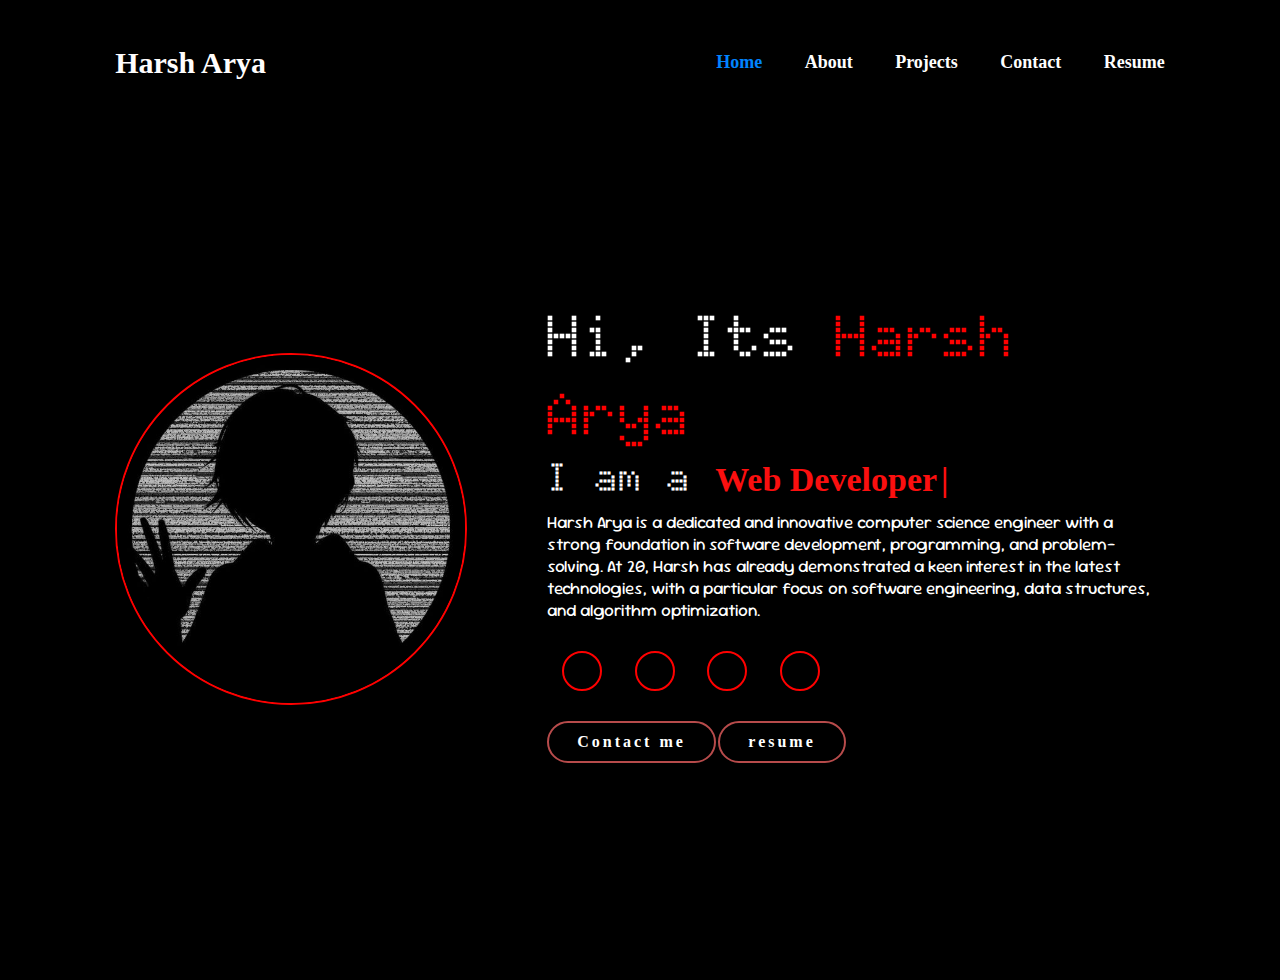
<file: index.html>
<!DOCTYPE html>
<html lang="en">
    <head>
        <meta charset="UTF-8">
        <link rel="stylesheet"
            href="https://cdnjs.cloudflare.com/ajax/libs/font-awesome/6.5.2/css/all.min.css"
            integrity="sha512-SnH5WK+bZxgPHs44uWIX+LLJAJ9/2PkPKZ5QiAj6Ta86w+fsb2TkcmfRyVX3pBnMFcV7oQPJkl9QevSCWr3W6A=="
            crossorigin="anonymous" referrerpolicy="no-referrer" />
        <meta name="viewport" content="width=device-width, initial-scale=1.0">
        <link rel="stylesheet" href="style-1.css">
        <title>portfolio-Harsh Arya</title>
        <link rel="preconnect" href="https://fonts.googleapis.com">
        <link rel="preconnect" href="https://fonts.gstatic.com" crossorigin>
        <link
            href="https://fonts.googleapis.com/css2?family=Doto:wght@100..900&family=Faculty+Glyphic&family=Oswald:wght@200..700&family=Sour+Gummy:ital,wght@0,100..900;1,100..900&display=swap"
            rel="stylesheet">
    </head>
    <body>
        <header>
            <a href="#" class="logo">Harsh Arya</a>
            <nav>
                <a href="index.html" class="active">Home</a>
                <a href="page-2.html">About</a>
                <a href="page-1.html" >Projects</a>
                <a href="page-3.html">Contact</a>
                <a href="resume.html" >Resume</a>
            </nav>
        </header>
        <section class="home">
            <div class="image">
                <img src="back,.jpg" alt="main image" class="main-image">
            </div>
            <div class="home-content">
                <h1 style="font-family: doto;">Hi, Its <span
                        style="font-family: doto;">Harsh Arya</span></h1>
                <h3 style="font-family: doto">I am a <span
                        class="typing-text"></span></h3>
                <p style="font-family: sour gummy;">Harsh Arya is a dedicated
                    and innovative computer science
                    engineer with a strong foundation in software development,
                    programming, and problem-solving. At 20, Harsh has already
                    demonstrated a keen interest in the latest technologies,
                    with a particular focus on software engineering, data
                    structures, and algorithm optimization.</p>
                <div class="social-icons">
                    <a href="#"><i class="fa-brands fa-linkedin"></i></a>
                    <a href="#"><i class="fa-brands fa-github"></i></a>
                    <a href="#"><i class="fa-brands fa-x-twitter"></i></a>
                    <a href="#"><i class="fa-brands fa-instagram"></i></a>
                </div>
                <div href="page-3.html" class="btn">Contact me</div>
                <div href="resume.html" class="btn">resume</div>
            </div>
        </section>
    </body>
</html>
</file>
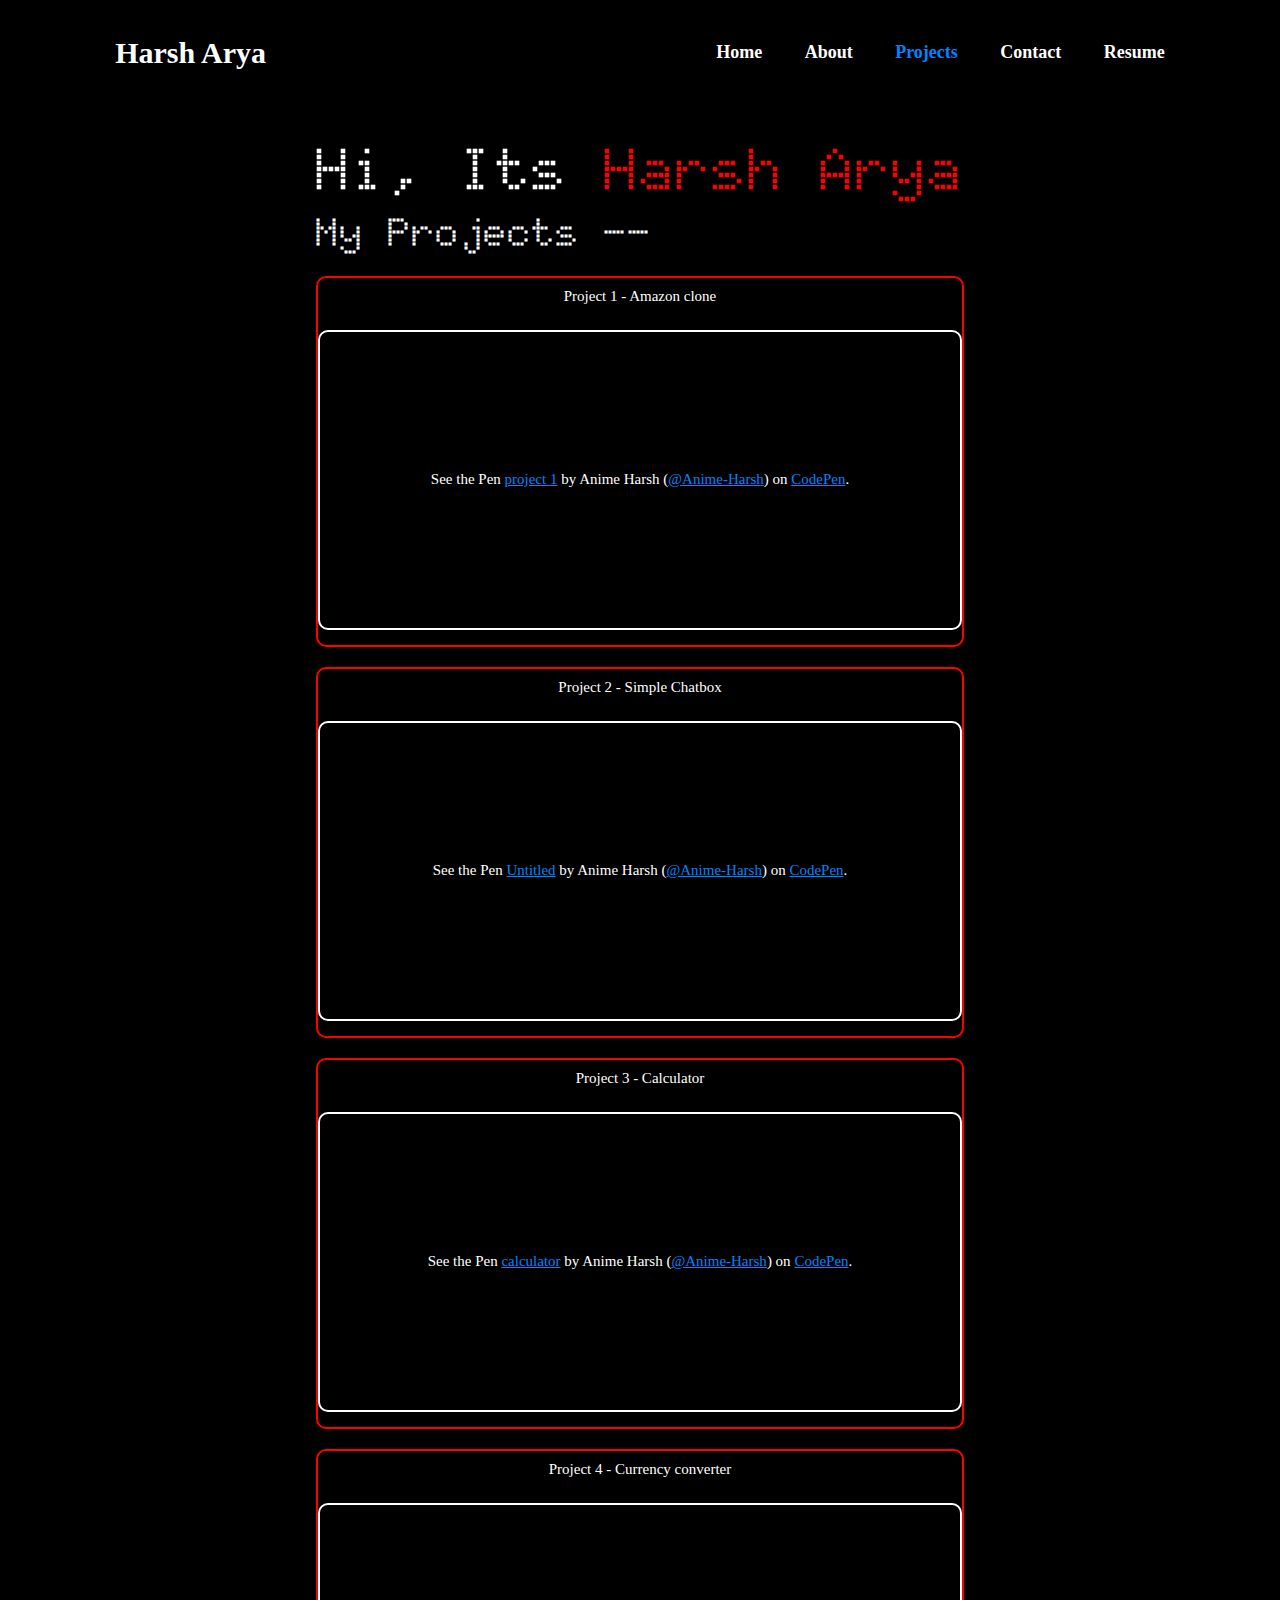
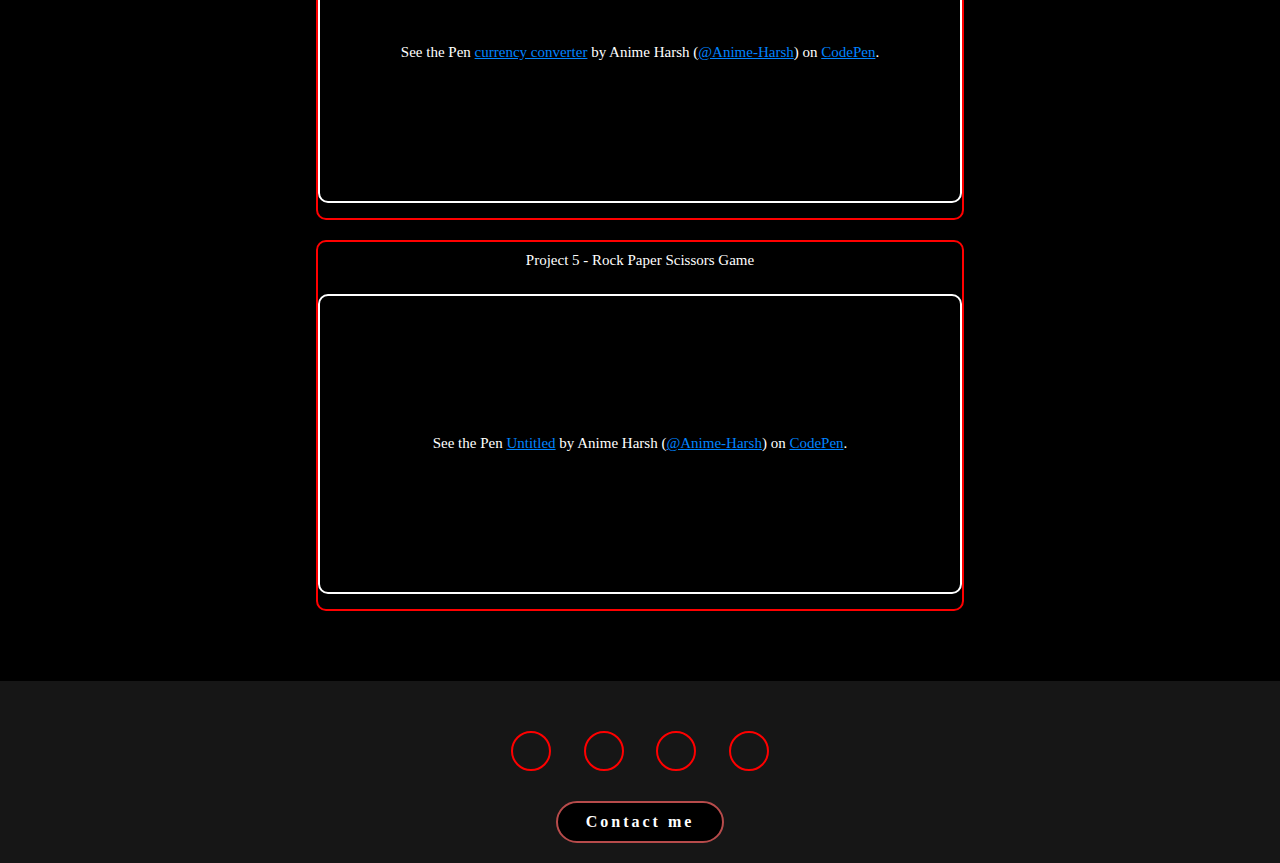
<file: page-1.html>
<!DOCTYPE html>
<html lang="en">
    <head>
        <meta charset="UTF-8">
        <link rel="stylesheet"
            href="https://cdnjs.cloudflare.com/ajax/libs/font-awesome/6.5.2/css/all.min.css"
            integrity="sha512-SnH5WK+bZxgPHs44uWIX+LLJAJ9/2PkPKZ5QiAj6Ta86w+fsb2TkcmfRyVX3pBnMFcV7oQPJkl9QevSCWr3W6A=="
            crossorigin="anonymous" referrerpolicy="no-referrer" />
        <meta name="viewport" content="width=device-width, initial-scale=1.0">
        <link rel="stylesheet" href="page1.css">
        <title>portfolio-Harsh Arya</title>
        <link rel="preconnect" href="https://fonts.googleapis.com">
        <link rel="preconnect" href="https://fonts.gstatic.com" crossorigin>
        <link
            href="https://fonts.googleapis.com/css2?family=Doto:wght@100..900&family=Faculty+Glyphic&family=Oswald:wght@200..700&family=Sour+Gummy:ital,wght@0,100..900;1,100..900&display=swap"
            rel="stylesheet">
    </head>
    <body>
        <header>
            <a href="#" class="logo">Harsh Arya</a>
            <nav>
                <a href="index.html" >Home</a>
                <a href="page-2.html">About</a>
                <a href="page-1.html" class="active">Projects</a>
                <a href="page-3.html" >Contact</a>
                <a href="resume.html" >Resume</a>
            </nav>
        </header>
        <section class="home">
            <div class="home-content">
                <h1 style="font-family: doto;">Hi, Its <span style="font-family: doto; color: red;">Harsh Arya</span></h1>
                <h3 style="font-family: doto">My Projects -- </h3>
                <div class="codepen">
                    <p>Project 1 - Amazon clone</p>
                    <p class="codepen" data-height="300" data-theme-id="dark"
                        data-default-tab="html,result" data-slug-hash="qBegZPp"
                        data-pen-title="project 1" data-user="Anime-Harsh"
                        style="height: 300px; box-sizing: border-box; display: flex; align-items: center; justify-content: center; border: 2px solid; margin: 1em 0; padding: 1em;">
                        <span>See the Pen <a
                                href="https://codepen.io/Anime-Harsh/pen/qBegZPp">
                                project 1</a> by Anime Harsh (<a
                                href="https://codepen.io/Anime-Harsh">@Anime-Harsh</a>)
                            on <a href="https://codepen.io">CodePen</a>.</span>
                    </p>
                    <script async
                        src="https://cpwebassets.codepen.io/assets/embed/ei.js"></script>
                </div>

                <div class="codepen">
                    <p>Project 2 - Simple Chatbox</p>
                    <p class="codepen" data-height="300" data-theme-id="dark"
                        data-default-tab="html,result" data-slug-hash="yLWpYbw"
                        data-pen-title="Untitled" data-user="Anime-Harsh"
                        style="height: 300px; box-sizing: border-box; display: flex; align-items: center; justify-content: center; border: 2px solid; margin: 1em 0; padding: 1em;">
                        <span>See the Pen <a
                                href="https://codepen.io/Anime-Harsh/pen/yLWpYbw">
                                Untitled</a> by Anime Harsh (<a
                                href="https://codepen.io/Anime-Harsh">@Anime-Harsh</a>)
                            on <a href="https://codepen.io">CodePen</a>.</span>
                    </p>
                    <script async
                        src="https://cpwebassets.codepen.io/assets/embed/ei.js"></script>
                </div>

                <div class="codepen">
                    <p>Project 3 - Calculator</p>
                    <p class="codepen" data-height="300" data-theme-id="dark"
                        data-default-tab="html,result" data-slug-hash="QWeYENG"
                        data-pen-title="calculator" data-user="Anime-Harsh"
                        style="height: 300px; box-sizing: border-box; display: flex; align-items: center; justify-content: center; border: 2px solid; margin: 1em 0; padding: 1em;">
                        <span>See the Pen <a
                                href="https://codepen.io/Anime-Harsh/pen/QWeYENG">
                                calculator</a> by Anime Harsh (<a
                                href="https://codepen.io/Anime-Harsh">@Anime-Harsh</a>)
                            on <a href="https://codepen.io">CodePen</a>.</span>
                    </p>
                    <script async
                        src="https://cpwebassets.codepen.io/assets/embed/ei.js"></script>
                </div>

                <div class="codepen">
                    <p>Project 4 - Currency converter</p>
                    <p class="codepen" data-height="300" data-theme-id="dark"
                        data-default-tab="html,result" data-slug-hash="VwogjWJ"
                        data-pen-title="currency converter" data-preview="true"
                        data-user="Anime-Harsh"
                        style="height: 300px; box-sizing: border-box; display: flex; align-items: center; justify-content: center; border: 2px solid; margin: 1em 0; padding: 1em;">
                        <span>See the Pen <a
                                href="https://codepen.io/Anime-Harsh/pen/VwogjWJ">
                                currency converter</a> by Anime Harsh (<a
                                href="https://codepen.io/Anime-Harsh">@Anime-Harsh</a>)
                            on <a href="https://codepen.io">CodePen</a>.</span>
                    </p>
                    <script async
                        src="https://cpwebassets.codepen.io/assets/embed/ei.js"></script>
                </div>
                <div class="codepen">
                    <p>Project 5 - Rock Paper Scissors Game</p>
                    <p class="codepen" data-height="300" data-theme-id="dark"
                        data-default-tab="html,result" data-slug-hash="XWvOKwO"
                        data-pen-title="Untitled" data-preview="true"
                        data-user="Anime-Harsh"
                        style="height: 300px; box-sizing: border-box; display: flex; align-items: center; justify-content: center; border: 2px solid; margin: 1em 0; padding: 1em;">
                        <span>See the Pen <a
                                href="https://codepen.io/Anime-Harsh/pen/XWvOKwO">
                                Untitled</a> by Anime Harsh (<a
                                href="https://codepen.io/Anime-Harsh">@Anime-Harsh</a>)
                            on <a href="https://codepen.io">CodePen</a>.</span>
                    </p>
                    <script async
                        src="https://cpwebassets.codepen.io/assets/embed/ei.js"></script>
                </div>
            </section>
            <footer>

                <div class="social-icons">
                    <a href="#"><i class="fa-brands fa-linkedin"></i></a>
                    <a href="#"><i class="fa-brands fa-github"></i></a>
                    <a href="#"><i class="fa-brands fa-x-twitter"></i></a>
                    <a href="#"><i class="fa-brands fa-instagram"></i></a>
                </div>
                <div href="#" class="btn">Contact me</div>
            </div>
        </footer>
    </body>
</html>
</file>
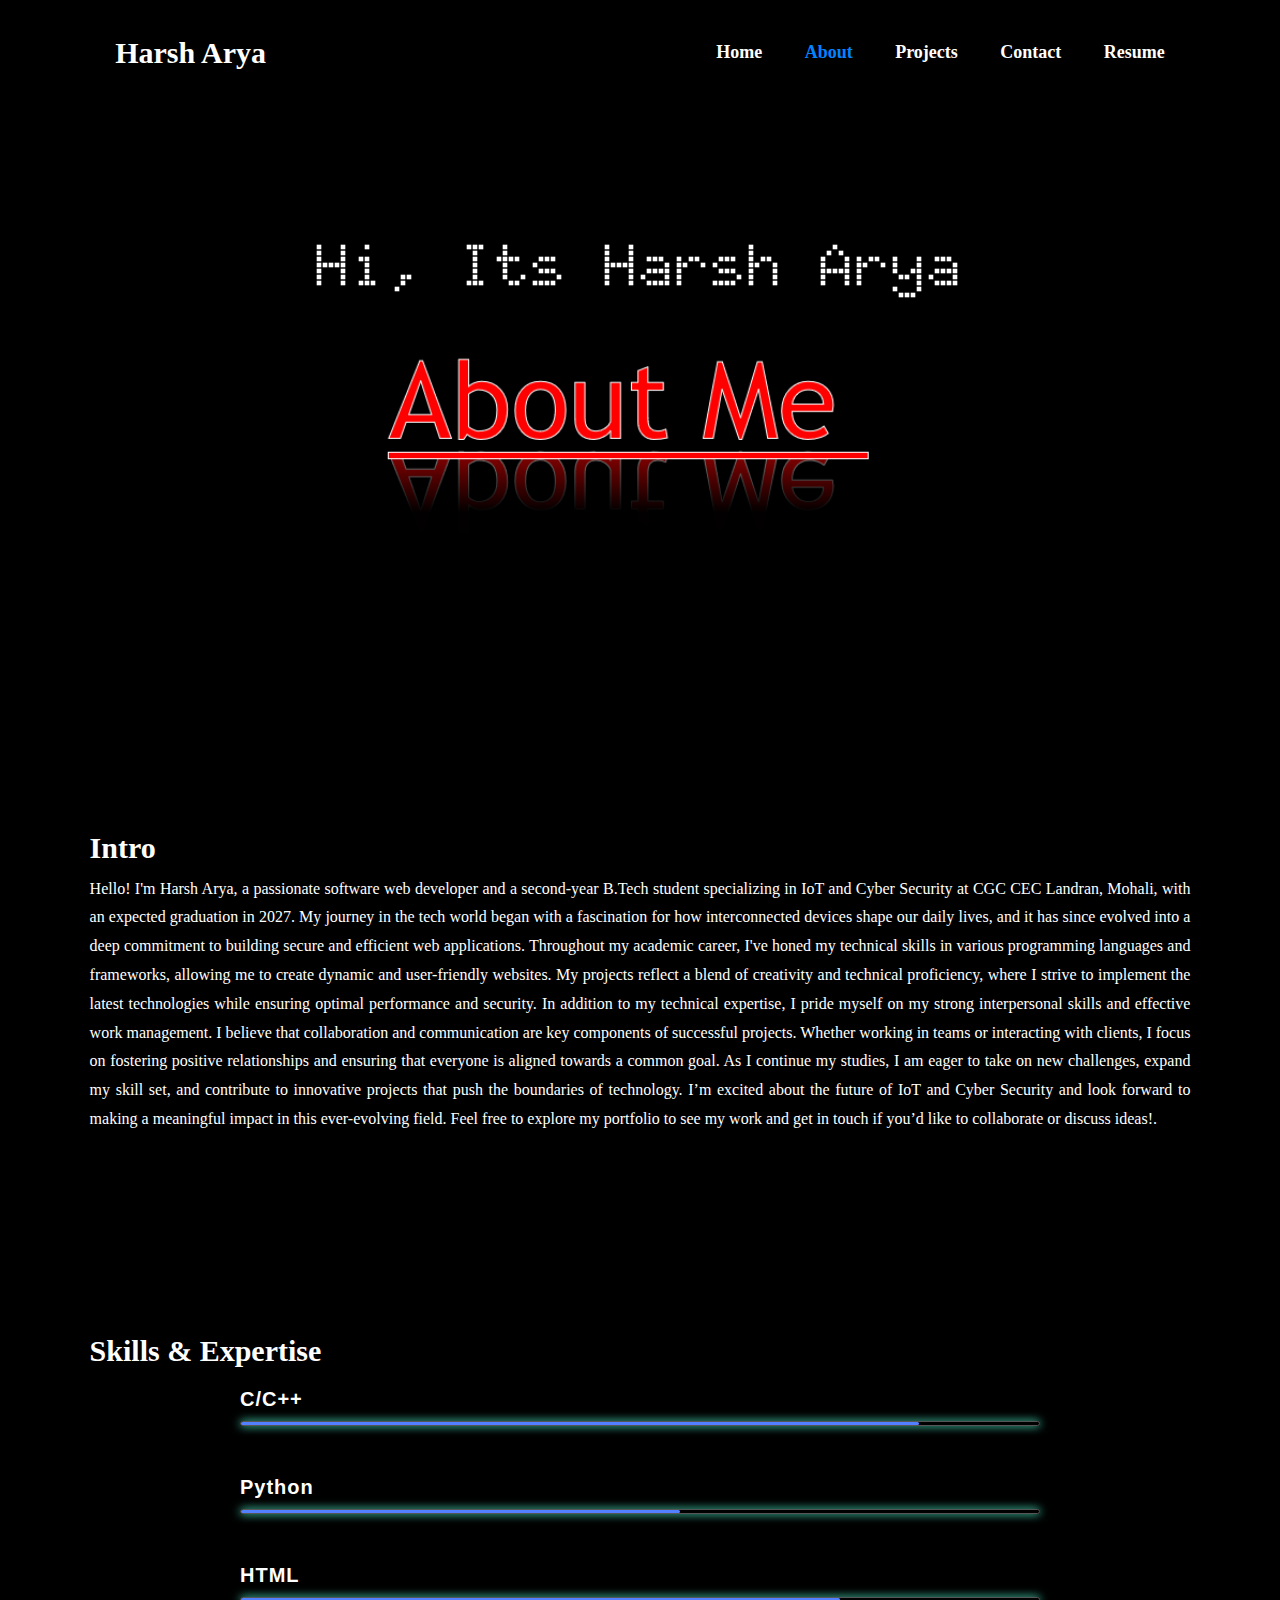
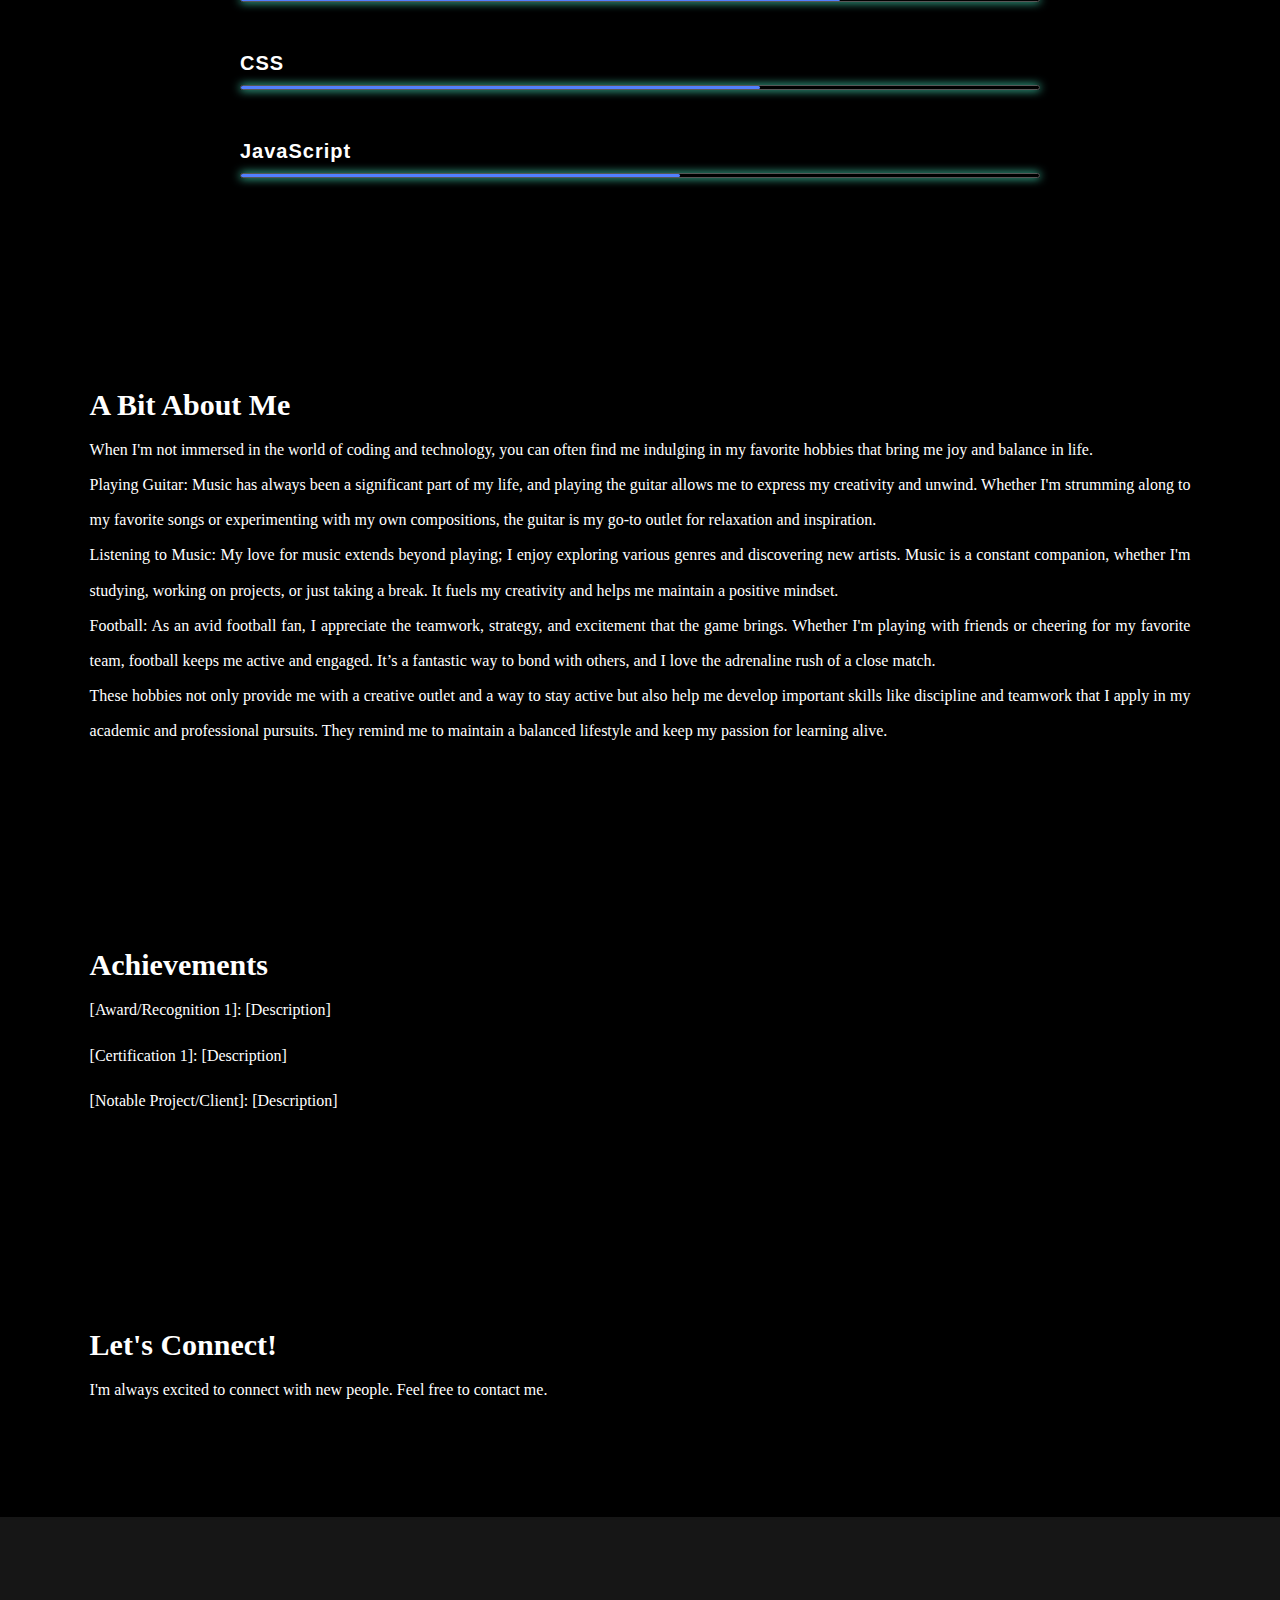
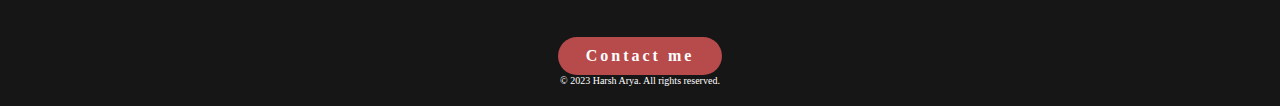
<file: page-2.html>
<!DOCTYPE html>
<html lang="en">
    <head>
        <meta charset="UTF-8">
        <link rel="stylesheet"
            href="https://cdnjs.cloudflare.com/ajax/libs/font-awesome/6.5.2/css/all.min.css"
            integrity="sha512-SnH5WK+bZxgPHs44uWIX+LLJAJ9/2PkPKZ5QiAj6Ta86w+fsb2TkcmfRyVX3pBnMFcV7oQPJkl9QevSCWr3W6A=="
            crossorigin="anonymous" referrerpolicy="no-referrer" />
        <meta name="viewport" content="width=device-width, initial-scale=1.0">
        <link rel="stylesheet" href="page-2.css">
        <title>portfolio-Harsh Arya</title>
        <link rel="preconnect" href="https://fonts.googleapis.com">
        <link rel="preconnect" href="https://fonts.gstatic.com" crossorigin>
        <link
            href="https://fonts.googleapis.com/css2?family=Doto:wght@100..900&family=Faculty+Glyphic&family=Oswald:wght@200..700&family=Sour+Gummy:ital,wght@0,100..900;1,100..900&display=swap"
            rel="stylesheet">
    </head>
    <body>
        <header>
            <a href="#" class="logo">Harsh Arya</a>
            <nav>
                <a href="index.html">Home</a>
                <a href="page-2.html" class="active">About</a>
                <a href="page-1.html">Projects</a>
                <a href="page-3.html">Contact</a>
                <a href="resume.html">Resume</a>
            </nav>
        </header>
        <section class="home">
            <div class="home-content">
                <h1 style="font-family: doto;">Hi, Its <span
                        style="font-family: doto;">Harsh Arya</span></h1>
                <div class="container">
                    <img src="about.png" alt="about" style="width:100%;">
                    <div class="centered"></div>
                </div>
            </section>

            <br>
            <section class="intro">
                <h2>Intro</h2>
                <p><span id="profession">Hello! I'm Harsh Arya, a passionate
                        software web developer and a second-year B.Tech student
                        specializing in IoT and Cyber Security at CGC CEC
                        Landran, Mohali, with an expected graduation in 2027. My
                        journey in the tech world began with a fascination for
                        how interconnected devices shape our daily lives, and it
                        has since evolved into a deep commitment to building
                        secure and efficient web applications.

                        Throughout my academic career, I've honed my technical
                        skills in various programming languages and frameworks,
                        allowing me to create dynamic and user-friendly
                        websites. My projects reflect a blend of creativity and
                        technical proficiency, where I strive to implement the
                        latest technologies while ensuring optimal performance
                        and security.

                        In addition to my technical expertise, I pride myself on
                        my strong interpersonal skills and effective work
                        management. I believe that collaboration and
                        communication are key components of successful projects.
                        Whether working in teams or interacting with clients, I
                        focus on fostering positive relationships and ensuring
                        that everyone is aligned towards a common goal.

                        As I continue my studies, I am eager to take on new
                        challenges, expand my skill set, and contribute to
                        innovative projects that push the boundaries of
                        technology. I’m excited about the future of IoT and
                        Cyber Security and look forward to making a meaningful
                        impact in this ever-evolving field.

                        Feel free to explore my portfolio to see my work and get
                        in touch if you’d like to collaborate or discuss
                        ideas!</span>.</p>
            </section>
            <section class="skills1">
                <h3>Skills & Expertise</h3>

                <div class="skills ">
                    <div class="progress-bar-container ">
                        <h2>C/C++</h2>
                        <div class="progress-bar ">
                            <span class="percentage c"></span>
                        </div>
                    </div>

                    <div class="progress-bar-container ">
                        <h2>Python</h2>
                        <div class="progress-bar">
                            <span class="percentage python"></span>
                        </div>
                    </div>

                    <div class="progress-bar-container">
                        <h2>HTML</h2>
                        <div class="progress-bar">
                            <span class="percentage html"></span>
                        </div>
                    </div>

                    <div class="progress-bar-container">
                        <h2>CSS</h2>
                        <div class="progress-bar">
                            <span class="percentage css"></span>
                        </div>
                    </div>

                    <div class="progress-bar-container">
                        <h2>JavaScript</h2>
                        <div class="progress-bar">
                            <span class="percentage javascript"></span>
                        </div>
                    </div>
                </div>
            </section>

            <section class="personal">
                <h3>A Bit About Me</h3>
                <p>
                    When I'm not immersed in the world of coding and technology,
                    you can often find me indulging in my favorite hobbies that
                    bring me joy and balance in life.
                    <p>

                        Playing Guitar: Music has always been a significant part
                        of
                        my life, and playing the guitar allows me to express my
                        creativity and unwind. Whether I'm strumming along to my
                        favorite songs or experimenting with my own
                        compositions,
                        the guitar is my go-to outlet for relaxation and
                        inspiration.
                    </p>
                    <p>

                        Listening to Music: My love for music extends beyond
                        playing; I enjoy exploring various genres and
                        discovering
                        new artists. Music is a constant companion, whether I'm
                        studying, working on projects, or just taking a break.
                        It
                        fuels my creativity and helps me maintain a positive
                        mindset.
                    </p>
                    <p>

                        Football: As an avid football fan, I appreciate the
                        teamwork, strategy, and excitement that the game brings.
                        Whether I'm playing with friends or cheering for my
                        favorite
                        team, football keeps me active and engaged. It’s a
                        fantastic
                        way to bond with others, and I love the adrenaline rush
                        of a
                        close match.
                    </p>
                    <p>
                        These hobbies not only provide me with a creative outlet
                        and
                        a way to stay active but also help me develop important
                        skills like discipline and teamwork that I apply in my
                        academic and professional pursuits. They remind me to
                        maintain a balanced lifestyle and keep my passion for
                        learning alive.</p>
                </section>

                <section class="achievements">
                    <h3>Achievements</h3>
                    <ul>
                        <li>[Award/Recognition 1]: [Description]</li>
                        <li>[Certification 1]: [Description]</li>
                        <li>[Notable Project/Client]: [Description]</li>
                    </ul>
                </section>

                <section class="contact">
                    <h3>Let's Connect!</h3>
                    <p>I'm always excited to connect with new people. Feel free
                        to
                        <a href="mailto:your-email@example.com"
                            style="text-decoration: none; color: white;">contact
                            me</a>.</p>
                    <div id="moreInfo" style="display: none;">
                        <p>Thank you for visiting my portfolio. I look forward
                            to
                            hearing from you!</p>
                    </div>
                </section>

                <footer>

                    <div class="social-icons">
                        <a href="#"><i class="fa-brands fa-linkedin"></i></a>
                        <a href="#"><i class="fa-brands fa-github"></i></a>
                        <a href="#"><i class="fa-brands fa-x-twitter"></i></a>
                        <a href="#"><i class="fa-brands fa-instagram"></i></a>
                    </div>
                    <div href="#" class="btn">Contact me</div>
                    <p>© 2023 Harsh Arya. All rights reserved.</p>
                </div>
            </footer>
        </body>
    </html>
</file>
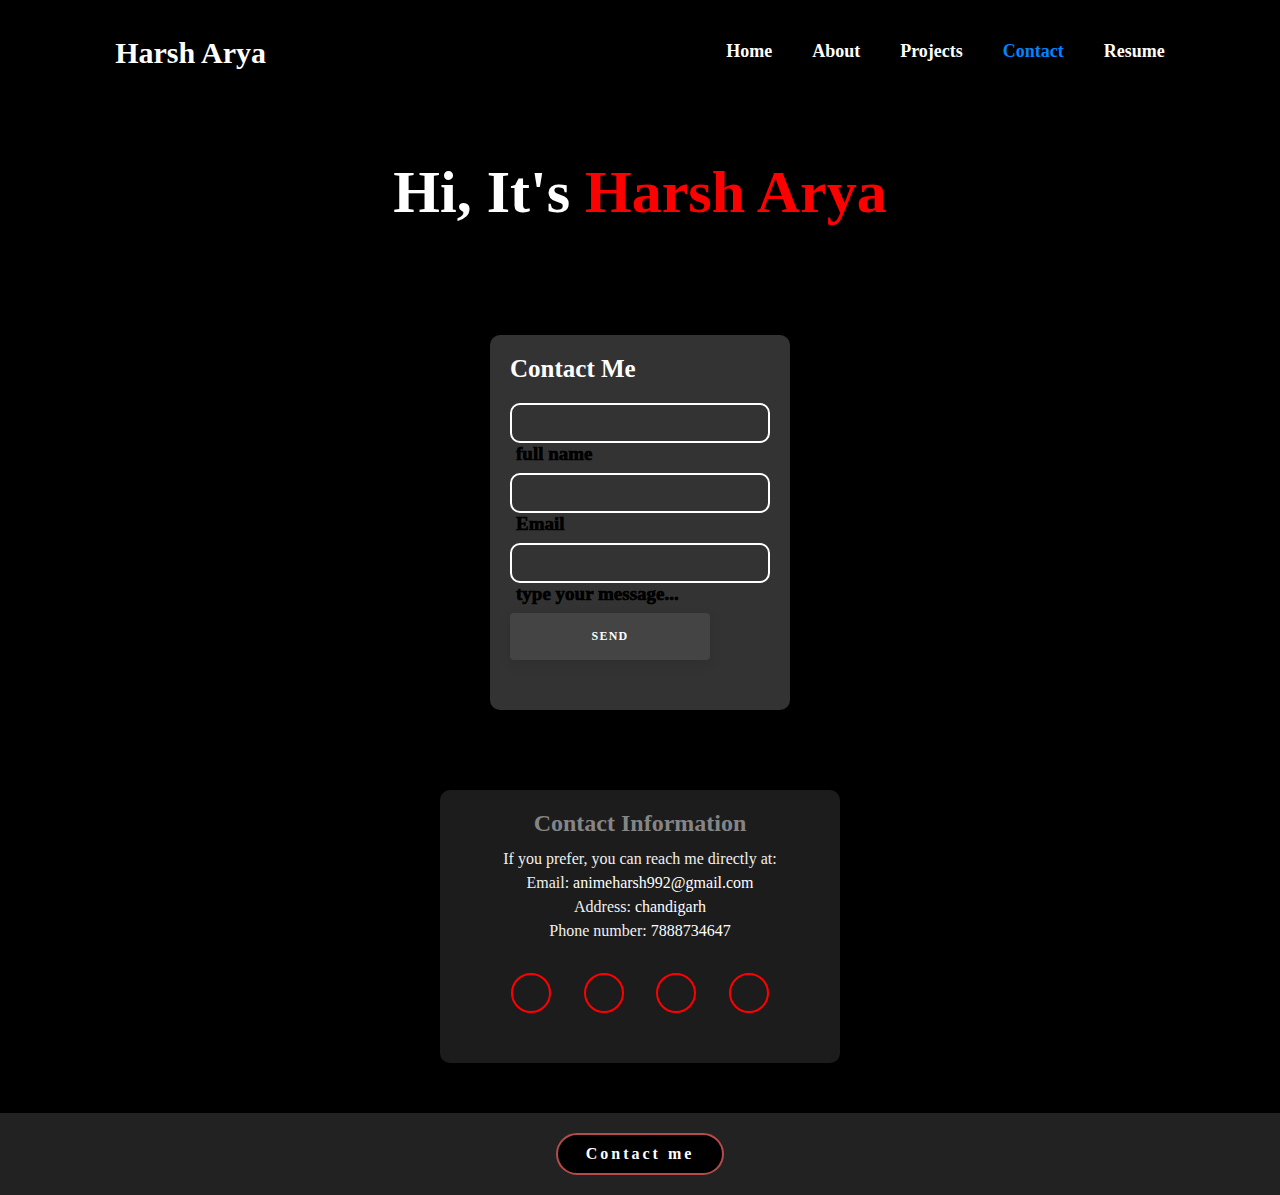
<file: page-3.html>
<!DOCTYPE html>
<html lang="en">
    <head>
        <meta charset="UTF-8">
        <meta name="viewport" content="width=device-width, initial-scale=1.0">
        <link rel="stylesheet"
        href="https://cdnjs.cloudflare.com/ajax/libs/font-awesome/6.5.2/css/all.min.css"
        integrity="sha512-SnH5WK+bZxgPHs44uWIX+LLJAJ9/2PkPKZ5QiAj6Ta86w+fsb2TkcmfRyVX3pBnMFcV7oQPJkl9QevSCWr3W6A=="
        crossorigin="anonymous" referrerpolicy="no-referrer" />
        <title>Contact Me</title>
        <link rel="stylesheet" href="page-3(new).css">
    </head>
    <body>
        <header>
            <a href="#" class="logo">Harsh Arya</a>
            <nav>
                <a href="index.html">Home</a>
                <a href="page-2.html">About</a>
                <a href="page-1.html">Projects</a>
                <a href="page-3.html" class="active">Contact</a>
                <a href="resume.html">Resume</a>
                
            </nav>
        </header>
        <section class="home">
            <div class="home-content">
                <h1 style="font-family: doto;">Hi, It's <span
                        style="font-family: doto; color: red;">Harsh Arya</span></h1>
            </div>
        </section>

        <main>
            <section class="container">
                <div class="contact-form">
                  <form>
                    <h2>Contact Me </h2>
                    <div class="inputbox">
                        <input type="text" name="" required="required">
                        <span>full name</span>
                    </div>
                    <div class="inputbox">
                        <input type="text" name="" required="required">
                        <span>Email</span>
                    </div>
                    <div class="inputbox">
                        <input type="text" name="" required="required">
                        <span>type your message...</span>
                    </div>
                    <div class="inputbox">
                        <div>
                            <button class="btn-233"><i class="animation"></i>Send<i class="animation"></i>
                            </button>
                        </div>
                    </div>
                  </form>
                </div>
            </section>

            <section class="contact-info">
                <h2>Contact Information</h2>
                <p>If you prefer, you can reach me directly at:</p>
                <p>Email: <a href="mailto:animeharsh992@gmail.com">animeharsh992@gmail.com</a></p>
                        <p>Address: <a>chandigarh</a></p>
                        <p>Phone number: <a>7888734647</a></p> 
                        <div class="social-icons">
                            <a href="#"><i class="fa-brands fa-linkedin"></i></a>
                            <a href="#"><i class="fa-brands fa-github"></i></a>
                            <a href="#"><i class="fa-brands fa-x-twitter"></i></a>
                            <a href="#"><i class="fa-brands fa-instagram"></i></a>
                        </div>
            </section>
        </main>
        <footer>
                <a href="#" class="btn">Contact me</a>
             </footer>
        </body>
    </html>
</file>
<file: style-1.css>
*{
    margin: 0;
    padding: 0;
    box-sizing: border-box;
    text-decoration: none;
    border: none;
    outline: none;
    font-family: 'Times New Roman', Times, serif;
}

html{
    font-size: 62.5%;
}

body{
    width: 100%;
    height: 100%;
    overflow-x: hidden ;
    background-color: black;
    color: white;
}
header{
    margin-top: 2vw;
    position: relative;
    top: 10px;
    left: 0;
    width: 100%;
    padding: 1rem 9%;
    background-color: transparent;
    filter: drop-shadow(10px);
    display: flex;
    justify-content: space-between;
    align-items: center;
    z-index: 100;
}

.logo{
    font-size: 3rem;
    color: rgb(255, 253, 253);
    font-weight:800;
    cursor: pointer;
    transition: 0.5s ease;
}

.logo :hover{
    transform: scale(1.1);
    
}

nav a{
    font-size: 1.8rem;
    color: rgb(254, 254, 254);
    margin-left: 4rem;
    font-weight: 700;
    transition: 0.3s ease;
    border-bottom: 3px solid transparent;
}

nav a:hover,
nav a.active{
    color: rgb(0, 132, 255);
    border-bottom: 3px solid rgb(0, 0, 0);
}

@media(max-width:895px){
nav{
    position: absolute;
    display: none;
    top: 0;
    right: 0;
    width: 40%;
    border-left: 3px solid red;
    border-bottom: 3px solid red;
    border-bottom-left-radius: 2rem;
    padding: 1rem solid;
    background-color: #161616;
    border-top: 0.1rem solid rgba(0,0,0,0.1);
}
nav.active{
    display: block;
}
nav a {
    display: block;
    font-size: 2rem;
    margin: 3rem 0;
}
nav a:hover,
nav a.active {
padding: 1rem;
border-bottom: 0.5rem solid red;
border-radius: 0.5rem;
}
}

section{
    min-height: 100vh;
    padding: 5rem 9% 5rem;
}
.home{
    display: flex;
    justify-content: center;
    align-items: center;
    gap: 8rem;
    background-color: #000;
}
.home .home-content h1{
    font-size: 6rem;
    font-weight: 700;
    line-height: 1.3;
}
span{
    color: red;
}
.home-content h3{
    font-size: 4rem;
    margin-bottom: 1rem;
    font-weight: 700;
}
.home-content p{
    font-size: 1.7rem;
}
.main-image{
    height: 22pc; 
    border: 2px solid red;
    border-radius: 50%;
}
.main-image:hover{
    color: black;
    background-color: red;
     transform: scale(1)translateY(-5px);
 
}
.home-img{
    border-radius: 50%;
}
.home-img img{
    position: relative;
    width:32vw;
    border-radius: 50%;
    box-shadow: 0 0 25px solid red;
    cursor: pointer;
    transition: 0.2s linear;
}
.home-img img:hover{
    font-size: 1.8rem;
    font-weight: 500;
}

.social-icons a{
    display:inline-flex;
    justify-content: center;
    align-items: center;
    width: 4rem;
    height: 4rem;
    background-color: transparent;
    border: 0.2rem solid red;
    font-size: 2rem ;
    border-radius: 50%;
    margin: 3rem 1.5rem 3rem ;
    transition: 0.3s ease;
    color: white;
}
.social-icons a:hover{
    color: black;
   background-color: red;
   box-shadow: 0 0 25px #b74b4b;
    transform: scale(1.3)translateY(-5px);
}
.btn{
    display: inline-flex;
    padding: 1rem 2.8rem;
    background-color: black;
    border-radius: 4rem;
    font-size: 1.6rem;
    color: #ffffff;
    letter-spacing: 0.3rem;
    font-weight: 600;
    border: 2px solid #b74b4b;
    transition: 0.3s ease;
    cursor: pointer;
}

.btn:hover{
    transform: scale3d(1.03);
    background-color: #b74b4b;
    color: rgb(7, 5, 5);
    box-shadow: 0 0 25px #b74b4b;
}

.typing-text {
    font-size: 34px;
    font-weight: 600;
    min-width: 280px;
    color: #fb0f0f;
}

.typing-text::after {
    content: "|";
    animation: cursor-blink 0.6s infinite;
    color: #fb0f0f;
    margin-left: 4px;
}


.typing-text::before {
    content: "Web Developer";
    animation: words 6s steps(1) infinite;
}

.typing-text span {
    position: relative;
    color: #fb0f0f;
}

@keyframes cursor-blink {
    0%, 100% { opacity: 1; }
    50% { opacity: 0; }
}

@keyframes words {
    0%, 50% {
        content: "Web Developer";
    }
    50%, 100% {
        content: "software developer";
    }
}
@media(max-width:1000px){
    .home{
        gap: 4rem;
    }
}

@media(max-width:895px){
    .home{
        flex-direction: column;
        margin: 5rem 4rem ;
    }
    .home .home-content h3{
        font-size: 2.5rem;
    }
    .home-content h1{
        font-size: 5rem;
    }
    .home-img img{
        margin-top: 4rem;
        width: 70vw;
    }
}
</file>
<file: page1.css>
:root {
    --primary-color: red;
    --secondary-color: #b74b4b;
    --background-color: black;
    --text-color: white;
    --hover-color: rgb(0, 132, 255);
}

* {
    margin: 0;
    padding: 0;
    box-sizing: border-box;
    text-decoration: none;
    border: none;
    outline: none;
    font-family: 'Times New Roman', Times, serif;
}

html {
    font-size: 62.5%;
}

body {
    width: 100%;
    height: 100%;
    overflow-x: hidden;
    background-color: var(--background-color);
    color: var(--text-color);
}

header {
    margin-top: 2vw;
    padding: 1rem 9%;
    display: flex;
    justify-content: space-between;
    align-items: center;
    z-index: 100;
}

.logo {
    font-size: 3rem;
    font-weight: 800;
    cursor: pointer;
    transition: transform 0.5s ease;
    color: white;
}

.logo:hover {
    transform: scale(1.1);
}

nav a {
    font-size: 1.8rem;
    margin-left: 4rem;
    font-weight: 700;
    transition: color 0.3s ease, border-bottom 0.3s ease;
    color: white;
}

nav a:hover,
nav a.active {
    color: var(--hover-color);
    border-bottom: 3px solid transparent; /* Adjust if needed */
}

@media (max-width: 895px) {
    nav {
        display: none;
        position: absolute;
        top: 0;
        right: 0;
        width: 40%;
        padding: 1rem;
        background-color: #161616;
        border-left: 3px solid red;
        border-bottom: 3px solid red;
        border-bottom-left-radius: 2rem;
    }
    nav.active {
        display: block;
    }
    nav a {
        display: block;
        font-size: 2rem;
        margin: 3rem 0;
    }
}

section {
    min-height: 100vh;
    padding: 5rem 9%;
}

.home {
    display: flex;
    justify-content: center;
    align-items: center;
    gap: 8rem;
    background-color: var(--background-color);
}

.home .home-content h1 {
    font-size: 6rem;
    font-weight: 700;
    line-height: 1.3;
}

.home-content h3 {
    font-size: 4rem;
    margin-bottom : 1rem;
    font-weight : 700;
}

.home-content p {
    font-size: 1.7rem;
}

.social-icons a {
    display: inline-flex;
    justify-content: center;
    align-items: center;
    width: 4rem;
    height: 4rem;
    background-color: transparent;
    border: 0.2rem solid var(--primary-color);
    font-size: 2rem;
    border-radius: 50%;
    margin: 3rem 1.5rem;
    transition: background-color 0.3s ease, transform 0.3s ease;
    color: var(--text-color);
}

.social-icons a:hover {
    color: black;
    background-color: var(--primary-color);
    box-shadow: 0 0 25px #b74b4b;
    transform: scale(1.3) translateY(-5px);
}

.btn {
    display: inline-flex;
    padding: 1rem 2.8rem;
    background-color: black;
    border-radius: 4rem;
    font-size: 1.6rem;
    color: #ffffff;
    letter-spacing: 0.3rem;
    font-weight: 600;
    border: 2px solid var(--secondary-color);
    transition: background-color 0.3s ease, transform 0.3s ease;
    cursor: pointer;
}

.btn:hover {
    transform: scale(1.03);
    background-color: var(--secondary-color);
    color: rgb(7, 5, 5);
    box-shadow: 0 0 25px var(--secondary-color);
}

.typing-text {
    font-size: 34px;
    font-weight: 600;
    min-width: 280px;
    color: #fb0f0f;
}

.typing-text::after {
    content: "|";
    animation: cursor-blink 0.6s infinite;
    color: #fb0f0f;
    margin-left: 4px;
}

.typing-text::before {
    content: "Web Developer";
    animation: words 6s steps(1) infinite;
}
footer {
    background-color: #161616; /* Dark background for the footer */
    color: var(--text-color); /* Text color */
    padding: 2rem 9%; /* Padding for spacing */
    text-align: center; /* Center align text and icons */
    position: relative; /* Position relative for potential absolute children */
}

.codepen {
    width: 100%; /* Ensure it takes the full width of its container */
    max-width: 800px; /* Set a maximum width for larger screens */
    margin: 2rem auto; /* Center the CodePen embeds with space around them */
    border: 2px solid var(--primary-color); /* Use your primary color for the border */
    border-radius: 1rem; /* Rounded corners for a softer look */
    overflow: hidden; /* Ensure no overflow from the container */
    transition: transform 0.3s ease; /* Smooth transition for hover effect */
}

.codepen:hover {
    transform: scale(1.02); /* Slightly scale up on hover for emphasis */
}

.codepen p {
    padding: 1rem; /* Add some padding around the text */
    text-align: center; /* Center the text */
    font-size: 1.5rem; /* Adjust font size for readability */
    color: var(--text-color); /* Use the text color defined in variables */
}

.codepen a {
    color: var(--hover-color); /* Use your hover color for links */
    text-decoration: underline; /* Underline links for better visibility */
}

.codepen a:hover {
    color: var(--secondary-color); /* Change color on hover for links */
}

/* Responsive styles for smaller screens */
@media (max-width: 600px) {
    .codepen {
        max-width: 100%; /* Allow full width on smaller screens */
        margin: 1rem; /* Reduce margin for smaller devices */
    }

    .codepen p {
        font-size: 1.2rem; /* Adjust font size for smaller screens */
    }
}
@keyframes cursor-blink {
    0%, 100% { opacity: 1; }
    50% { opacity: 0; }
}

@keyframes words {
    0%, 50% {
        content: "Web Developer";
    }
    50%, 100% {
        content: "Software Developer";
    }
}

@media (max-width: 1000px) {
    .home {
        gap: 4rem;
    }
}

@media (max-width: 895px) {
    .home {
        flex-direction: column;
        margin: 5rem 4rem;
    }
    .home .home-content h3 {
        font-size: 2.5rem;
    }
    .home-content h1 {
        font-size: 5rem;
    }
    .home-img img {
        margin-top: 4rem;
        width: 70vw;
    }
}
</file>
<file: page-2.css>
* {
    margin: 0;
    padding: 0;
    box-sizing: border-box;
    text-decoration: none;
    border: none;
    outline: none;
    font-family: 'Times New Roman', Times, serif;
   
}

html {
    font-size: 62.5%;
}

body {
    width: 100%;
    height: 100%;
    overflow-x: hidden;
    background-color:black;
    color:white;
    
}

header {
    margin-top: 2vw;
    padding: 1rem 9%;
    display: flex;
    justify-content: space-between;
    align-items: center;
    z-index: 100;
}

.logo {
    font-size: 3rem;
    font-weight: 800;
    cursor: pointer;
    transition: transform 0.5s ease;
    color: white;
}

.logo:hover {
    transform: scale(1.1);
}

nav a {
    font-size: 1.8rem;
    margin-left: 4rem;
    font-weight: 700;
    transition: color 0.3s ease, border-bottom 0.3s ease;
    color: white;
}

nav a:hover,
nav a.active {
    color: var(--hover-color);
    border-bottom: 3px solid transparent; /* Adjust if needed */
    color: rgb(0, 132, 255)     ;
}

@media (max-width: 895px) {
    nav {
        display: none;
        position: absolute;
        top: 0;
        right: 0;
        width: 40%;
        padding: 1rem;
        background-color: #161616;
        border-left: 3px solid red;
        border-bottom: 3px solid red;
        border-bottom-left-radius: 2rem;
    }
    nav.active {
        display: block;
    }
    nav a {
        display: block;
        font-size: 2rem;
        margin: 3rem 0;
    }
}

section.home{
    min-height: 70vh;
    padding: 5rem 9%;
}

.home {
    display: flex;
    justify-content: center;
    align-items: center;
    gap: 8rem;
    background-color: var(--background-color);
}

.home .home-content h1 {
    font-size: 6rem;
    font-weight: 700;
    line-height: 1.3;
}

.home-content p {
    font-size: 1.7rem;
}

.social-icons a {
    display: inline-flex;
    justify-content: center;
    align-items: center;
    width: 4rem;
    height: 4rem;
    background-color: transparent;
    border: 0.2rem solid var(--primary-color);
    font-size: 2rem;
    border-radius: 50%;
    margin: 3rem 1.5rem;
    transition: background-color 0.3s ease, transform 0.3s ease;
    color: red;
}

.social-icons a:hover {
    color: black;
    background-color: var(--primary-color);
    box-shadow: 0 0 25px #b74b4b;
    transform: scale(1.3) translateY(-5px);
    background-color: red;
}

.btn {
    display: inline-flex;
    padding: 1rem 2.8rem;
    background-color: black;
    border-radius: 4rem;
    font-size: 1.6rem;
    color: #ffffff;
    letter-spacing: 0.3rem;
    font-weight: 600;
    border: 2px solid var(--secondary-color);
    transition: background-color 0.3s ease, transform 0.3s ease;
    cursor: pointer;
    background-color: #b74b4b;
}

.btn:hover {
    transform: scale(1.03);
    background-color: var(--secondary-color);
    color: rgb(7, 5, 5);
    background-color: red;
    box-shadow: 0 0 25px var(--secondary-color);
}


/* Styles for additional sections */
.intro,  .skills1, .personal, .achievements, .contact {
    background-color: var(--background-color);
    color: var(--text-color);
    padding: 9rem 7%;
    border-radius: 1rem;
    margin: 2rem 0;
}

.intro h2, .skills1 h3, .personal h3, .achievements h3, .contact h3 {
    font-size: 3rem;
    margin-bottom: 1rem;
}

.intro p
{
    font-size: 1.6rem;
    text-align: justify;
    line-height: 1.8;  
} 
.personal{
    display: flex;
    flex-direction: column;
    text-align: justify;
}
.skills1 ul, .personal p, .achievements ul, .contact p {
    font-size: 1.6rem;
    line-height: 2.2;
}

.skills ul, .achievements ul {
    list-style-type: none;
    padding-left: 0;
}

.skills li, .achievements li {
    margin: 1rem 0;
}

.contact button {
    margin-top: 2rem;
}
.skills{
    padding: 10px;
    display: flex;
    flex-direction: column;
    align-items: center
  
  }
  /* Stylingthe last h2 tag by giving margin bottom */
  .progress-bar-container:not(:last-child) {
    margin-bottom: 50px;
  }
  
  /* Styling the h2 tag by giving color, 
        letter spacing, font-size etc.*/
  .progress-bar-container h2 {
    font-family: Arial, Helvetica, sans-serif;
    color: white;
    letter-spacing: 1px;
    font-size: 20px;

  }
  
  /* Styling the border and box
        effect of the progress bar*/
  .progress-bar {
    width: 800px;
    height: 5px;
    margin-top: 10px;
    border: 1px solid #565656;
    border-radius: 5px;
    box-shadow: 0 0 10px rgb(80, 255, 211);
  }
  
  /* Stylingthe background color of each 
        animation and border radius */
  .percentage {
    display: block;
    height: 100%;
    background-color: rgb(82, 128, 254);
    border-radius: 5px;
    animation: progress 1500ms ease-in 1;
  }
  
  /* Assigning width of each languages*/
  .c {
    width: 85%;
  }
  
  .python {
    width: 55%;
  }
  
  .html {
    width: 75%;
  }
  
  .css {
    width: 65%;
  }
  
  .javascript {
    width: 55%;
  }
  
  /* Animating the progress bar by 
        initially starting from 0*/
  @keyframes progress {
    from {
      width: 0;
    }
  }
  
footer {
    background-color: #161616; /* Dark background for the footer */
    color: var(--text-color); /* Text color */
    padding: 2rem 9%; /* Padding for spacing */
    text-align: center; /* Center align text and icons */
    position: relative; /* Position relative for potential absolute children */
}
@keyframes cursor-blink {
    0%, 100% { opacity: 1; }
    50% { opacity: 0; }
}

@keyframes words {
    0%, 50% {
        content: "Web Developer";
    }
    50%, 100% {
        content: "Software Developer";
    }
}

@media (max-width: 1000px) {
    .home {
        gap: 4rem;
    }
}

@media (max-width: 895px) {
    .home {
        flex-direction: column;
        margin: 5rem 4rem;
    }
    .home .home-content h3 {
        font-size: 2.5rem;
    }
    .home-content h1 {
        font-size: 5rem;
    }
    .home-img img {
        margin-top: 4rem;
        width: 70vw;
    }
}
</file>
<file: page-3(new).css>
:root {
    --primary-color: red;
    --secondary-color: #b74b4b;
    --background-color: black;
    --text-color: white;
    
}

* {
    margin: 0;
    padding: 0;
    box-sizing: border-box;
    text-decoration: none;
    border: none;
    outline: none;
    font-family: 'Times New Roman', Times, serif;
}

html {
    font-size: 62.5%;
}

body {
    width: 100%;
    height: 100%;
    overflow-x: hidden;
    background-color: black;
    color: white;
}

header {
    margin-top: 2vw;
    padding: 1rem 9%;
    display: flex;
    justify-content: space-between;
    align-items: center;
    z-index: 100;
}

.logo {
    font-size: 3rem;
    font-weight: 800;
    cursor: pointer;
    transition: transform 0.5s ease;
    color: white;
}

.logo:hover {
    transform: scale(1.1);
}

nav {
    display: flex; /* Ensure nav is displayed by default */
}

nav a {
    font-size: 1.8rem;
    margin-left: 4rem;
    font-weight: 700;
    transition: color 0.3s ease, border-bottom 0.3s ease;
    color: white;
}

nav a:hover,
nav a.active {
    color: rgb(0, 132, 255) ;
    border-bottom: 3px solid transparent;
}

@media (max-width: 895px) {
    nav {
        display: none; /* Hide nav by default */
        position: absolute;
        top: 0;
        right: 0;
        width: 40%;
        padding: 1rem;
        background-color: var(--background-color);
        border-left: 3px solid red;
        border-bottom: 3px solid red;
        border-bottom-left-radius: 2rem;
    }
    nav.active {
        display: block; /* Show nav when active */
    }
    nav a {
        display: block;
        font-size: 2rem;
        margin: 3rem 0;
    }
}

section.home {
    min-height: 25vh;
    padding: 5rem 9%;
}

.home {
    display: flex;
    justify-content: center;
    align-items: center;
    gap: 8rem;
    background-color: black;
}

.home .home-content h1 {
    font-size: 6rem;
    font-weight: 700;
    line-height: 1.3;
}

.home-content p {
    font-size: 1.7rem;
}

.container {
    display: flex;
    flex-direction: column;
    align-items: center;
    padding: 30px;
}

.contact-form {
    background-color: #333;
    padding: 20px;
    border-radius: 10px;
    width: 300px;
}

.contact-form h2 {
    margin-bottom: 20px;
    font-size: 25px;
}

.inputbox {
    position: relative;
    margin-bottom: 30px;
}

.inputbox input {
    width: 100%;
    padding: 10px;
    background: transparent;
    border: 2px solid white;
    border-radius: 10px;
    color: #ffdddd;
    font-weight: 900;
}

.inputbox span {
    position: absolute;
    left: 10px;
    top: 10px;
    color: white;
    pointer-events: none;
    transition: 0.5s;
}

.inputbox input:focus ~ span,
.inputbox input:not(:placeholder-shown) ~ span {
    top: 40px;
    left: 6px;
    font-size: 19px;
    color: #000000;
    font-weight: 980;
}

.contact-info {
    margin-top: 40px;
    text-align: center;
}

.contact-info a {
    color: #1e90ff;
}

footer {
    text-align: center;
    padding: 20px;
    background-color: #222;
}

.social-icons a{
    display:inline-flex;
    justify-content: center;
    align-items: center;
    width: 4rem;
    height: 4rem;
    background-color: transparent;
    border: 0.2rem solid red;
    font-size: 2rem ;
    border-radius: 50%;
    margin: 3rem 1.5rem 3rem ;
    transition: 0.3s ease;
    color: white;
}
.social-icons a:hover{
    color: black;
   background-color: red;
   box-shadow: 0 0 25px #b74b4b;
    transform: scale(1.3)translateY(-5px);
}
.btn{
    display: inline-flex;
    padding: 1rem 2.8rem;
    background-color: black;
    border-radius: 4rem;
    font-size: 1.6rem;
    color: #ffffff;
    letter-spacing: 0.3rem;
    font-weight: 600;
    border: 2px solid #b74b4b;
    transition: 0.3s ease;
    cursor: pointer;
}

.btn:hover{
    transform: scale3d(1.03);
    background-color: #b74b4b;
    color: rgb(7, 5, 5);
    box-shadow: 0 0 25px #b74b4b;
}

/* Media Queries */
@media (max-width: 768px) {
    .container {
        padding: 10px;
    }

    .contact-form {
        width: 90%;
    }

    nav {
        flex-direction: column;
        align-items: center;
    }

    nav a {
        margin: 10px 0;
    }
}

@media (max-width: 480px) {
    header {
        flex-direction: column;
        align-items: flex-start;
    }

    .logo {
        margin-bottom: 10px;
    }

    .btn {
        padding: 8px 16px;
    }
}


.btn-233 {
    outline: 0;
    display: inline-flex;
    align-items: center;
    justify-content: space-between;
    background: #444444;
    min-width: 200px;
    border: 0;
    border-radius: 4px;
    box-shadow: 0 4px 12px rgba(0, 0, 0, .1);
    box-sizing: border-box;
    padding: 16px 20px;
    color: #fff;
    font-size: 12px;
    font-weight: 600;
    letter-spacing: 1.2px;
    text-transform: uppercase;
    overflow: hidden;
    cursor: pointer;
  }
  
  .btn-233:hover {
    opacity: .95;
  }
  
  .btn-233 .animation {
    border-radius: 100%;
    animation: ripple 0.6s linear infinite;
  }
  
  @keyframes ripple {
    0% {
      box-shadow: 0 0 0 0 rgba(255, 255, 255, 0.1), 0 0 0 20px rgba(255, 255, 255, 0.1), 0 0 0 40px rgba(255, 255, 255, 0.1), 0 0 0 60px rgba(255, 255, 255, 0.1);
    }
  
    100% {
      box-shadow: 0 0 0 20px rgba(255, 255, 255, 0.1), 0 0 0 40px rgba(255, 255, 255, 0.1), 0 0 0 60px rgba(255, 255, 255, 0.1), 0 0 0 80px rgba(255, 255, 255, 0);
    }
  }



  .contact-info {
    font-family: Arial, sans-serif;
    color: #f0f0f0;
    background-color: #1c1c1c;
    padding: 20px;
    border-radius: 10px;
    width: 400px;
    margin: 50px auto;
    text-align: center;
    box-shadow: 0 4px 8px rgba(0, 0, 0, 0.2);
  }
  
  .contact-info h2 {
    font-size: 24px;
    margin-bottom: 10px;
    color: #858585;
  }
  
  .contact-info p {
    font-size: 16px;
    line-height: 1.5;
  }
  
  .contact-info a {
    color: #ffffff;
    text-decoration: none;
  }
  
  .contact-info a:hover {
    text-decoration: underline;
  }
</file>
